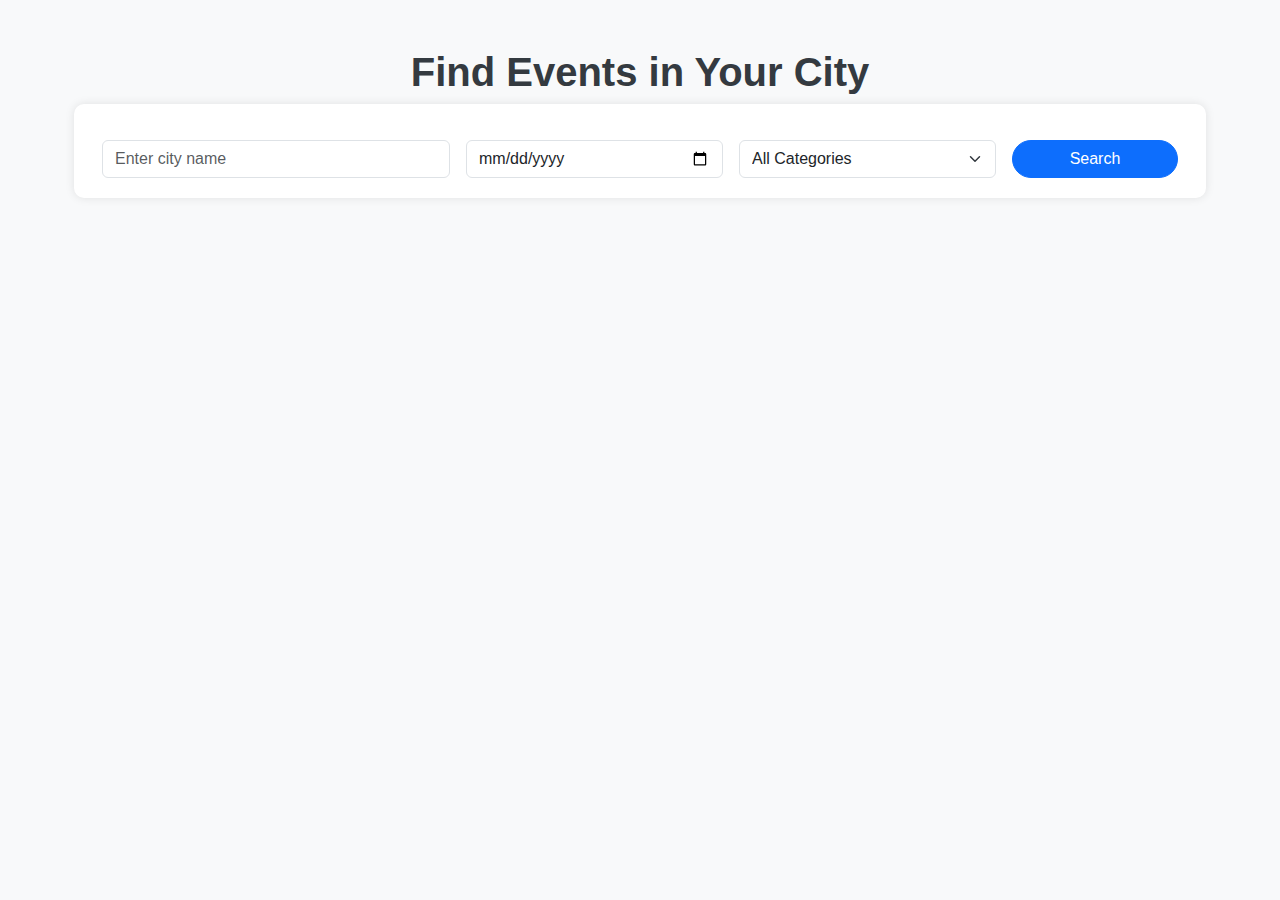
<file: index.html>
<!DOCTYPE html>
<html lang="en">
<head>
  <meta charset="UTF-8" />
  <meta name="viewport" content="width=device-width, initial-scale=1.0" />
  <title>Event Locator</title>
  <link href="https://cdn.jsdelivr.net/npm/bootstrap@5.3.0/dist/css/bootstrap.min.css" rel="stylesheet" />
  <link rel="stylesheet" href="css/style.css" />
</head>
<body>
  <div class="container mt-5">
    <h1 class="text-center mb-4">Find Events in Your City</h1>
    <form id="searchForm" class="row g-3">
      <div class="col-md-4">
        <input type="text" id="cityInput" class="form-control" placeholder="Enter city name" />
      </div>
      <div class="col-md-3">
        <input type="date" id="dateInput" class="form-control" />
      </div>
      <div class="col-md-3">
        <select id="categoryInput" class="form-select">
          <option value="">All Categories</option>
          <option value="Food">Food</option>
          <option value="Technology">Technology</option>
          <option value="Music">Music</option>
          <option value="Culture">Culture</option>
        </select>
      </div>
      <div class="col-md-2">
        <button type="submit" class="btn btn-primary w-100">Search</button>
      </div>
    </form>
  </div>

  <script src="js/main.js"></script>
</body>
</html>
</file>
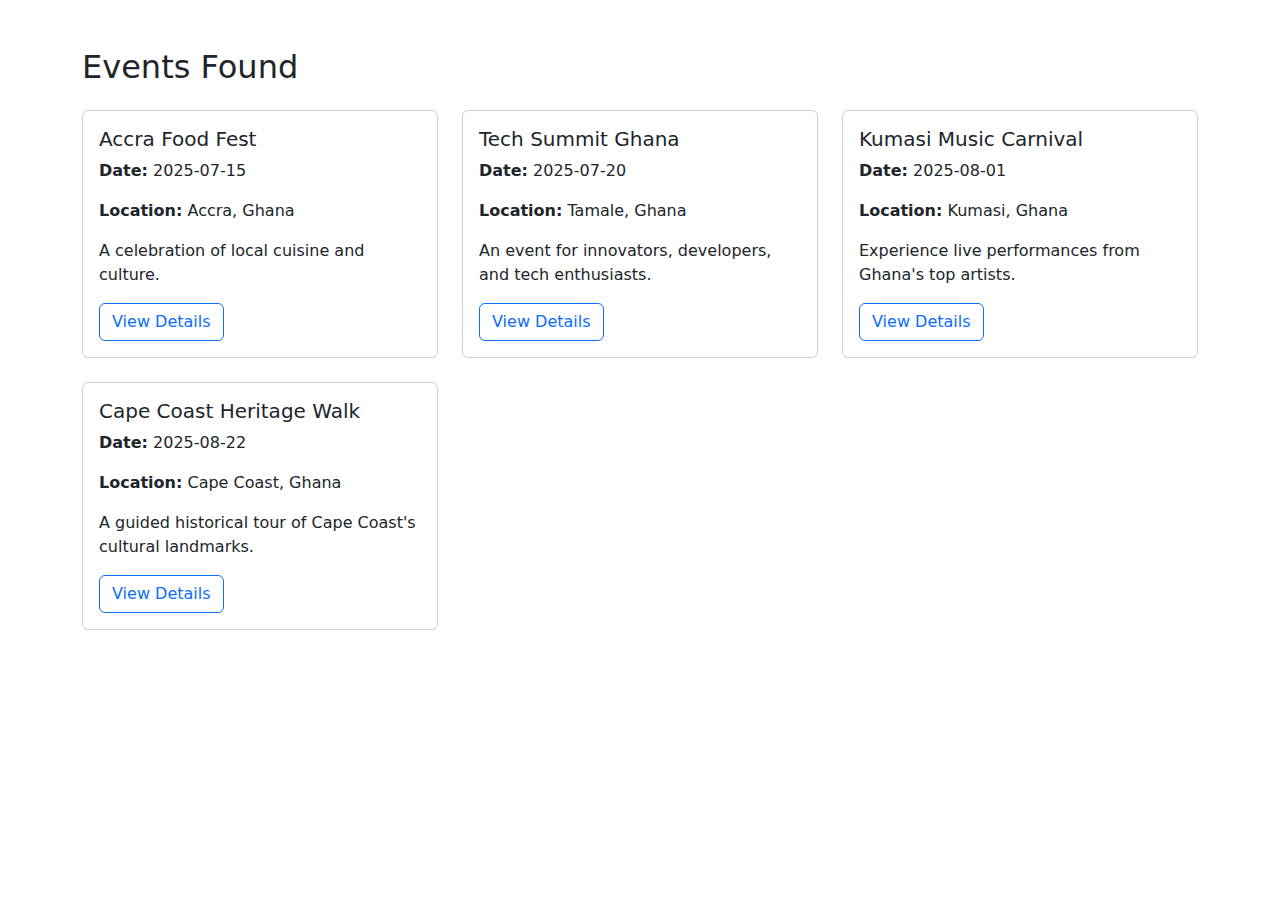
<file: events.html>
<!DOCTYPE html>
<html lang="en">
<head>
  <meta charset="UTF-8" />
  <meta name="viewport" content="width=device-width, initial-scale=1.0" />
  <title>Event Results</title>
  <link href="https://cdn.jsdelivr.net/npm/bootstrap@5.3.0/dist/css/bootstrap.min.css" rel="stylesheet" />
</head>
<body>
  <div class="container mt-5">
    <h2 class="mb-4">Events Found</h2>
    <div id="eventsContainer" class="row g-4"></div>
  </div>

  <script src="js/data.js"></script>
  <script src="js/events.js"></script>
</body>
</html>
</file>
<file: css/style.css>
/* Global styling */
body {
  font-family: 'Segoe UI', Tahoma, Geneva, Verdana, sans-serif;
  background-color: #f8f9fa;
  color: #343a40;
}

/* Headings */
h1, h2 {
  font-weight: 600;
}

/* Search form on index.html */
form#searchForm {
  background-color: #ffffff;
  padding: 20px;
  border-radius: 10px;
  box-shadow: 0 0 10px rgba(0, 0, 0, 0.1);
}

/* Event cards */
.card {
  transition: transform 0.3s ease, box-shadow 0.3s ease;
}

.card:hover {
  transform: translateY(-5px);
  box-shadow: 0 8px 16px rgba(0, 0, 0, 0.15);
}

/* Buttons */
.btn-primary,
.btn-outline-primary {
  border-radius: 30px;
}

.btn-primary:hover,
.btn-outline-primary:hover {
  opacity: 0.9;
}

/* Responsive tweaks */
@media (max-width: 576px) {
  h1 {
    font-size: 1.8rem;
  }

  form#searchForm {
    padding: 15px;
  }
}
</file>
